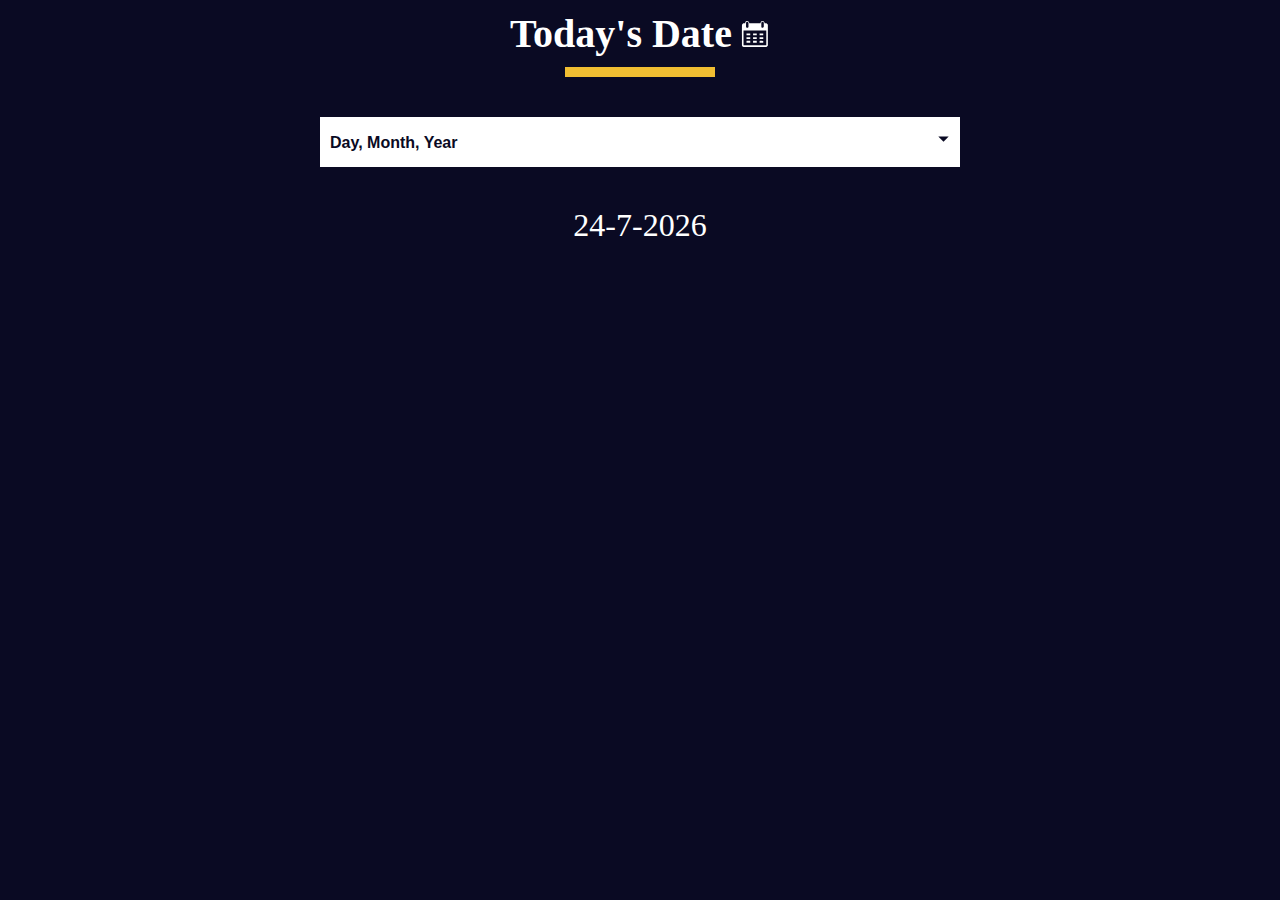
<file: DateFormatter/index.html>
<!DOCTYPE html>
<html lang="en">
  <head>
    <meta charset="UTF-8" />
    <meta http-equiv="X-UA-Compatible" content="IE=edge" />
    <meta name="viewport" content="width=device-width, initial-scale=1.0" />
    <title>Learn the Date Object by Building a Date Formatter</title>
    <link rel="stylesheet" href="./styles.css" />
  </head>
  <body>
    <main>
      <div class="title-container">
        <h1 class="title">Today's Date</h1>

        <svg
          class="date-svg"
          xmlns="http://www.w3.org/2000/svg"
          version="1.0"
          width="512.000000pt"
          height="512.000000pt"
          viewBox="0 0 512.000000 512.000000"
          preserveAspectRatio="xMidYMid meet"
        >
          <g
            transform="translate(0.000000,512.000000) scale(0.100000,-0.100000)"
            fill="#fff"
            stroke="none"
          >
            <path
              d="M1145 4777 c-71 -24 -120 -54 -164 -102 -59 -64 -83 -124 -89 -216 l-4 -77 -147 -3 c-142 -4 -149 -5 -213 -37 -81 -40 -149 -111 -177 -188 -21 -54 -21 -64 -21 -1789 0 -1725 0 -1735 21 -1789 28 -77 96 -148 177 -188 l67 -33 1950 0 1950 0 67 33 c74 36 133 96 170 170 l23 47 0 1760 0 1760 -23 47 c-37 74 -96 134 -169 170 -63 31 -71 32 -213 36 l-148 4 -4 77 c-8 133 -82 242 -200 297 -54 25 -75 29 -148 29 -94 -1 -151 -20 -220 -75 -75 -59 -130 -181 -130 -287 l0 -43 -954 0 -954 0 -7 74 c-12 137 -89 251 -201 303 -66 30 -179 39 -239 20z m209 -164 c23 -16 52 -49 66 -73 l25 -45 0 -365 0 -365 -28 -47 c-30 -52 -88 -92 -149 -103 -54 -10 -137 17 -175 57 -65 69 -64 60 -61 471 l3 373 27 41 c17 26 45 50 80 68 71 35 151 31 212 -12z m2594 11 c41 -20 59 -37 82 -78 l30 -51 0 -360 c0 -329 -2 -364 -19 -401 -36 -79 -137 -133 -222 -119 -57 10 -125 58 -151 107 -23 42 -23 50 -26 388 -3 377 -1 403 51 465 62 76 162 95 255 49z m537 -2717 l0 -1239 -24 -19 c-23 -19 -67 -19 -1916 -19 -1849 0 -1893 0 -1916 19 l-24 19 -3 1241 -2 1241 1942 -2 1943 -3 0 -1238z"
            />
            <path
              d="M1112 2493 l3 -158 318 -3 317 -2 0 160 0 160 -320 0 -321 0 3 -157z"
            />
            <path
              d="M2230 2490 l0 -160 315 0 315 0 0 160 0 160 -315 0 -315 0 0 -160z"
            />
            <path
              d="M3342 2493 l3 -158 310 0 310 0 3 158 3 157 -316 0 -316 0 3 -157z"
            />
            <path
              d="M1110 1855 l0 -155 320 0 320 0 0 155 0 155 -320 0 -320 0 0 -155z"
            />
            <path
              d="M2230 1855 l0 -155 315 0 315 0 0 155 0 155 -315 0 -315 0 0 -155z"
            />
            <path
              d="M3340 1855 l0 -155 315 0 315 0 0 155 0 155 -315 0 -315 0 0 -155z"
            />
            <path
              d="M1117 1383 c-4 -3 -7 -78 -7 -165 l0 -158 320 0 320 0 0 165 0 165 -313 0 c-173 0 -317 -3 -320 -7z"
            />
            <path
              d="M2230 1225 l0 -165 315 0 315 0 0 165 0 165 -315 0 -315 0 0 -165z"
            />
            <path
              d="M3347 1383 c-4 -3 -7 -78 -7 -165 l0 -158 315 0 315 0 -2 163 -3 162 -306 3 c-168 1 -308 -1 -312 -5z"
            />
          </g>
        </svg>
      </div>
      <div class="divider"></div>

      <div class="dropdown-container">
        <select name="date-options" id="date-options">
          <option value="dd-mm-yyyy">Day, Month, Year</option>
          <option value="yyyy-mm-dd">Year, Month, Day</option>
          <option value="mm-dd-yyyy-h-mm">
            Month, Day, Year, Hours, Minutes
          </option>
        </select>
        <div class="select-icon">
          <svg
            class="icon"
            xmlns="http://www.w3.org/2000/svg"
            width="25"
            height="35"
            viewBox="0 0 24 24"
          >
            <rect x="0" fill="none" width="24" height="24" />

            <g>
              <path d="M7 10l5 5 5-5" />
            </g>
          </svg>
        </div>
      </div>

      <p id="current-date"></p>
    </main>

    <script src="./script.js"></script>
  </body>
</html>
</file>
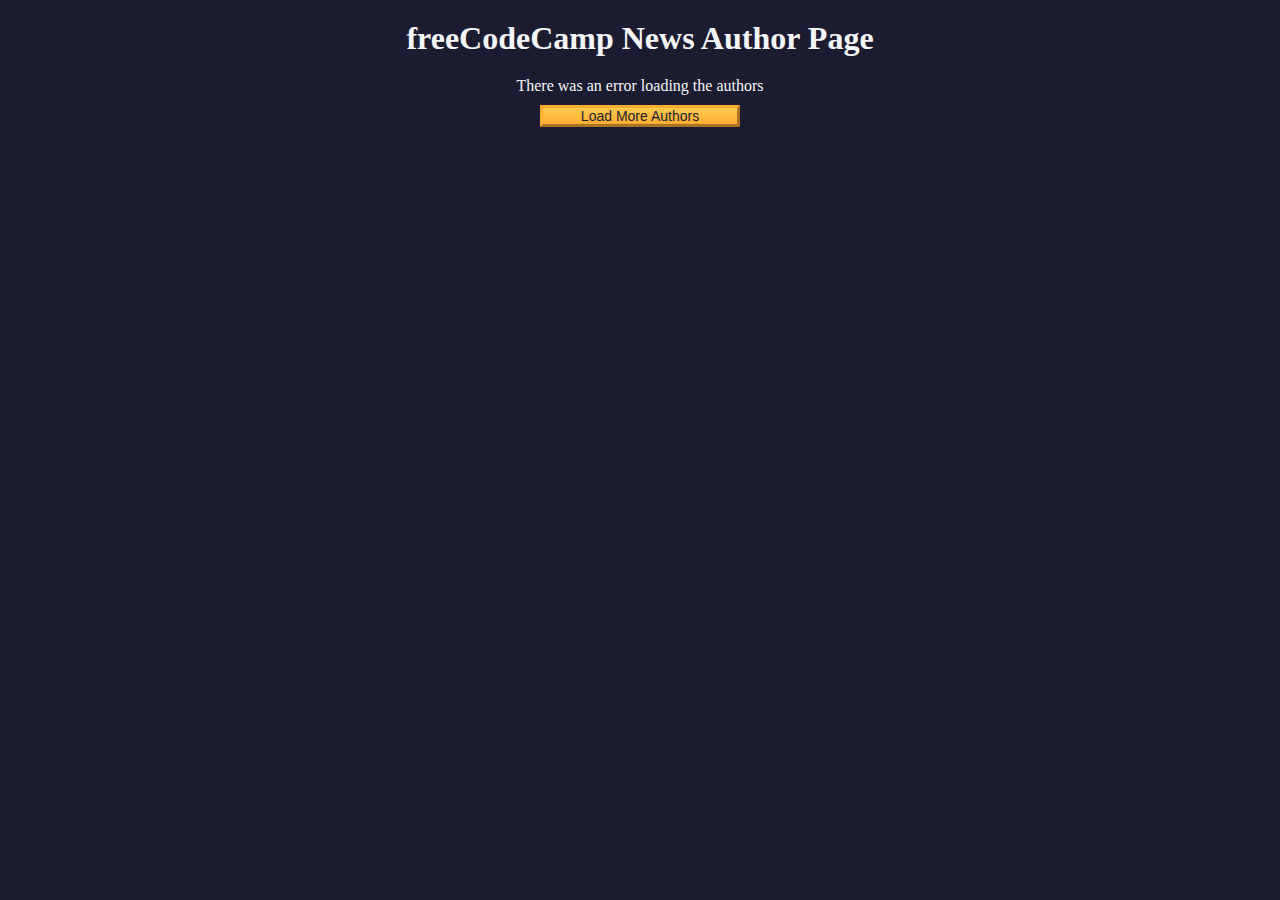
<file: fCC_authors_page/index.html>
<!DOCTYPE html>
<html lang="en">
  <head>
    <meta charset="UTF-8" />
    <meta http-equiv="X-UA-Compatible" content="IE=edge" />
    <meta name="viewport" content="width=device-width, initial-scale=1.0" />
    <title>freeCodeCamp News Author Page</title>
    <link rel="stylesheet" href="./styles.css" />
  </head>
  <body>
    <h1 class="title">freeCodeCamp News Author Page</h1>

    <main>
      <div id="author-container"></div>
      <button class="btn" id="load-more-btn">Load More Authors</button>
    </main>

    <script src="./script.js"></script>
  </body>
</html>
</file>
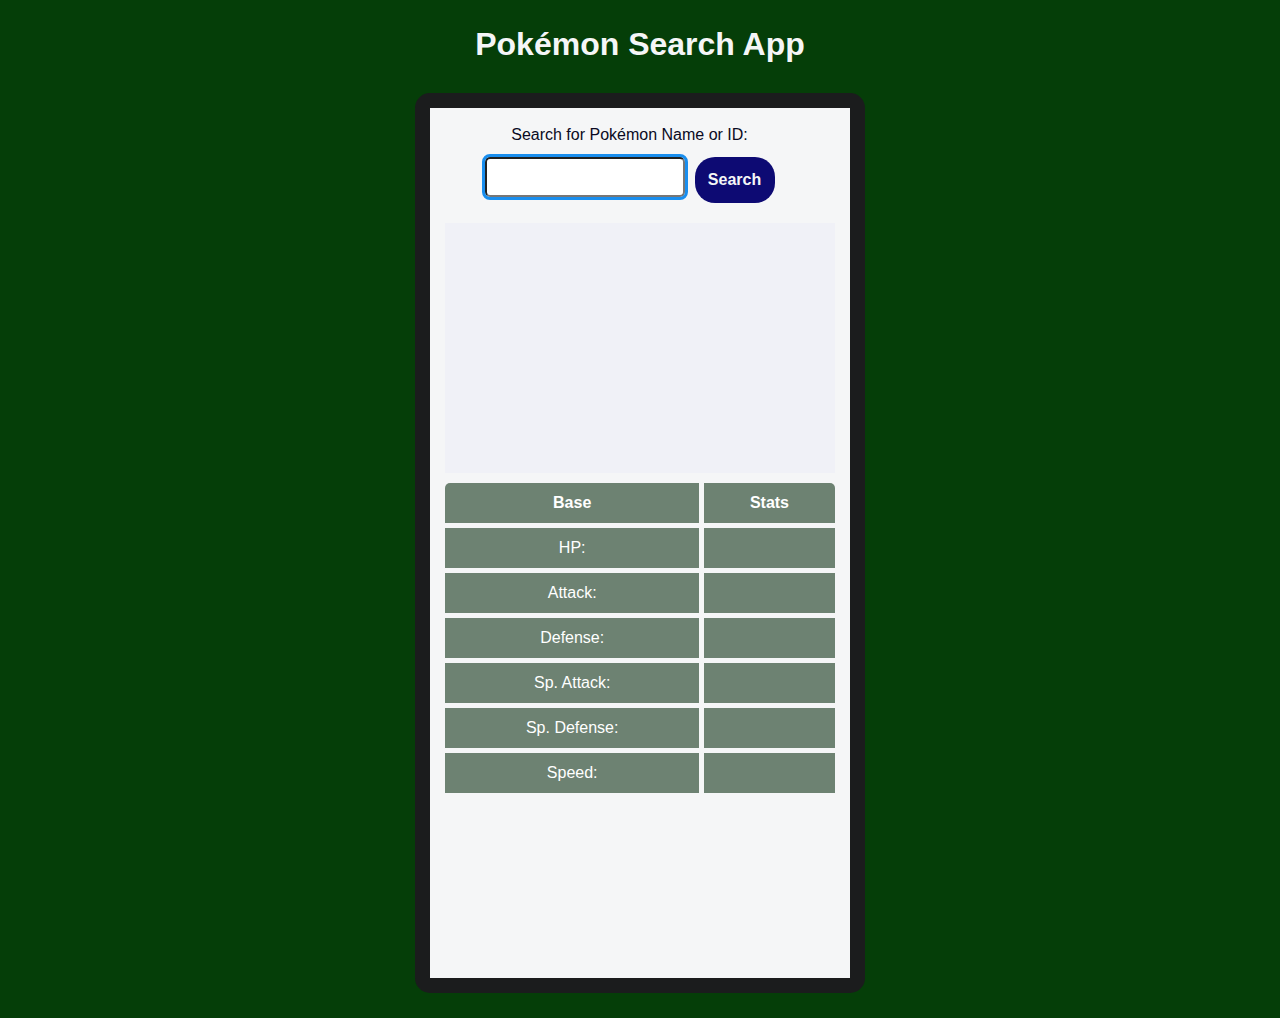
<file: pokemon_search_app/index.html>
<!DOCTYPE html>
<html lang="en">
  <head>
    <meta charset="UTF-8" />
    <meta http-equiv="X-UA-Compatible" content="IE=edge" />
    <meta name="viewport" content="width=device-width, initial-scale=1.0" />
    <link
      rel="icon"
      type="image/png"
      href="https://cdn.freecodecamp.org/universal/favicons/favicon.ico"
    />
    <title>Pokémon Search App</title>
    <link rel="stylesheet" href="styles.css" />
  </head>
  <body>
    <main>
      <h1>Pokémon Search App</h1>
      <div class="container">
        <form role="search" id="search-form">
          <label for="search-input">Search for Pokémon Name or ID:</label>
          <input type="text" name="pokemon" id="search-input" autofocus required />
          <button id="search-button">Search</button>
        </form>
        <div class="output">
          <div class="top-container">
            <div class="name-and-id">
              <span id="pokemon-name"></span>
              <span id="pokemon-id"></span>
            </div>
            <div class="size">
              <span id="weight"></span>
              <span id="height"></span>
            </div>
            <div id="sprite-container" class="sprite-container"></div>
            <div id="types"></div>
          </div>
          <div class="bottom-container">
            <table>
              <tr>
                <th>Base</th>
                <th>Stats</th>
              </tr>
              <tr>
                <td>HP:</td>
                <td id="hp"></td>
              </tr>
              <tr>
                <td>Attack:</td>
                <td id="attack"></td>
              </tr>
              <tr>
                <td>Defense:</td>
                <td id="defense"></td>
              </tr>
              <tr>
                <td>Sp. Attack:</td>
                <td id="special-attack"></td>
              </tr>
              <tr>
                <td>Sp. Defense:</td>
                <td id="special-defense"></td>
              </tr>
              <tr>
                <td>Speed:</td>
                <td id="speed" class="speed"></td>
              </tr>
            </table>
          </div>
        </div>
      </div>
      <script src="./script.js"></script>
    </main>
  </body>
</html>
</file>
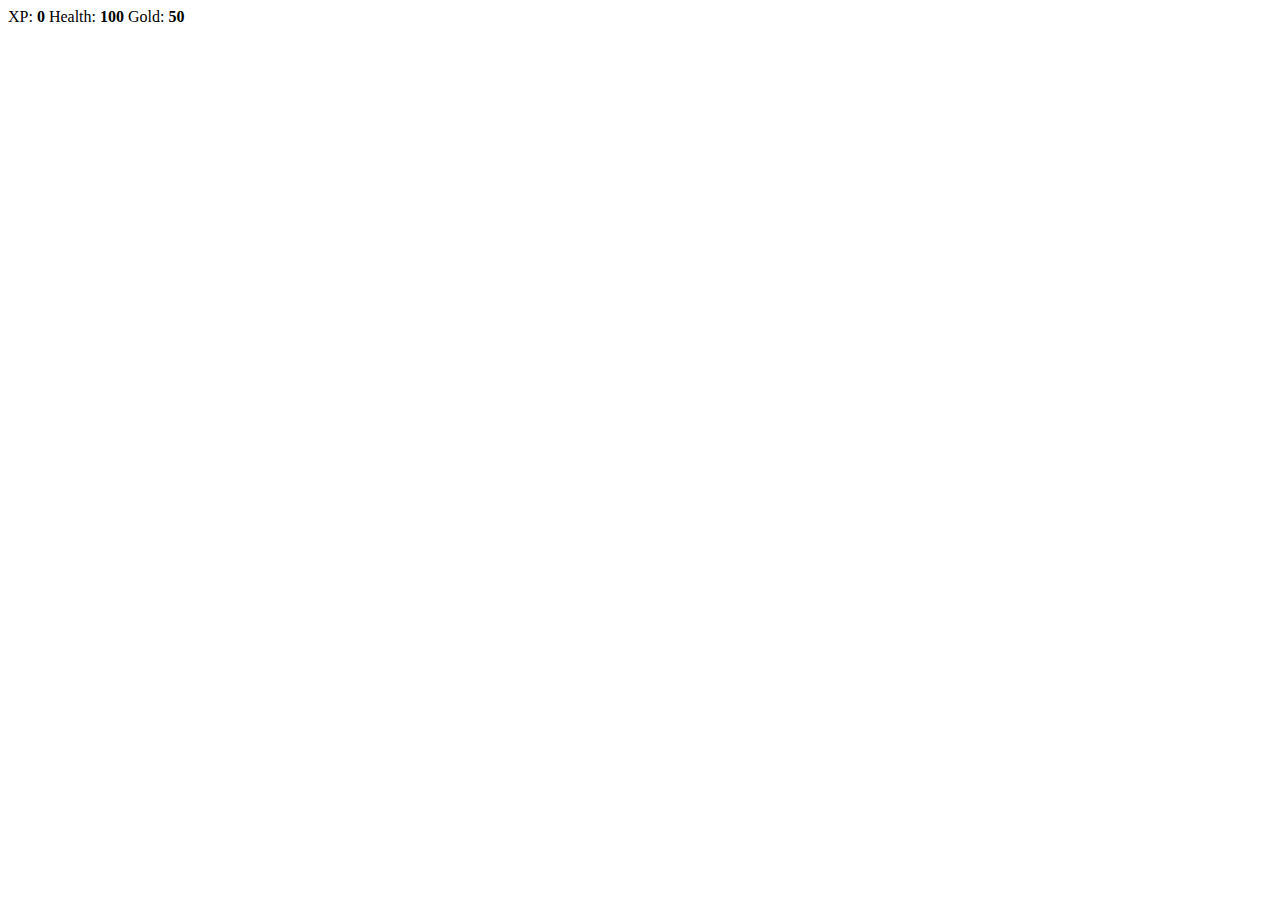
<file: Role game/index.html>
<!DOCTYPE html>
<html lang="en">
<head>
    <meta charset="UTF-8">
    <meta name="viewport" content="width=device-width, initial-scale=1.0">
    <title>RPG-Dragon Repeller</title>
</head>
<body>
    <div id="game">
        <div id="stats">
            <span class="stat">XP: <strong><span id="xpText">0</span></strong></span>
            <span class="stat">Health: <strong><span id="healthText">100</span></strong></span>
            <span class="stat">Gold: <strong><span id="goldText">50</span></strong></span>
        </div>
        <div id="controls"></div>
        <div id="monsterStats"></div>
        <div id="text"></div>
    </div>
    
</body>
</html>
</file>
<file: DateFormatter/styles.css>
*,
*::before,
*::after {
  margin: 0;
  padding: 0;
  box-sizing: border-box;
}

:root {
  --dark-grey: #0a0a23;
  --white: #ffffff;
  --yellow: #f1be32;
}

body {
  color: var(--white);
  background-color: var(--dark-grey);
}

.title-container {
  margin: 10px 0;
  display: flex;
  align-items: center;
  justify-content: center;
  gap: 8px;
}

.title {
  font-size: 2.5rem;
}

.date-svg {
  width: 30px;
  height: 30px;
}

.divider {
  margin: auto;
  width: 150px;
  height: 10px;
  background-color: var(--yellow);
}

.dropdown-container {
  width: 50%;
  margin: 40px auto;
  position: relative;
}

select {
  display: block;
  margin: 20px auto 0;
  width: 100%;
  height: 50px;
  font-size: 100%;
  font-weight: bold;
  cursor: pointer;
  background-color: var(--white);
  border: none;
  color: var(--dark-grey);
  appearance: none;
  padding: 10px;
  padding-right: 38px;
  -webkit-appearance: none;
  -moz-appearance: none;
  transition: color 0.3s ease, background-color 0.3s ease,
    border-bottom-color 0.3s ease;
}

.select-icon {
  position: absolute;
  top: 4px;
  right: 4px;
  width: 30px;
  height: 36px;
  pointer-events: none;
  padding-left: 5px;
  transition: background-color 0.3s ease, border-color 0.3s ease;
}

.select-icon svg.icon {
  transition: fill 0.3s ease;
  fill: var(--dark-grey);
}

#current-date {
  font-size: 2rem;
  text-align: center;
}

@media (max-width: 375px) {
  .title {
    font-size: 2rem;
  }

  .dropdown-container {
    width: 80%;
  }

  .date-svg {
    display: none;
  }
}
</file>
<file: fCC_authors_page/styles.css>
* {
    margin: 0;
    padding: 0;
    box-sizing: border-box;
  }
  
  :root {
    --main-bg-color: #1b1b32;
    --light-grey: #f5f6f7;
    --dark-purple: #5a01a7;
    --golden-yellow: #feac32;
  }
  
  body {
    background-color: var(--main-bg-color);
    text-align: center;
  }
  
  .title {
    color: var(--light-grey);
    margin: 20px 0;
  }
  
  #author-container {
    display: flex;
    flex-wrap: wrap;
    justify-content: center;
  }
  
  .user-card {
    border-radius: 15px;
    width: 300px;
    height: 350px;
    background-color: var(--light-grey);
    margin: 20px;
  }
  
  .user-img {
    width: 150px;
    height: 150px;
    object-fit: cover;
  }
  
  .purple-divider {
    background-color: var(--dark-purple);
    width: 100%;
    height: 15px;
  }
  
  .author-name {
    margin: 10px;
  }
  
  .bio {
    margin: 20px;
  }
  
  .error-msg {
    color: var(--light-grey);
  }
  
  .btn {
    cursor: pointer;
    width: 200px;
    margin: 10px;
    color: var(--main-bg-color);
    font-size: 14px;
    background-color: var(--golden-yellow);
    background-image: linear-gradient(#fecc4c, #ffac33);
    border-color: var(--golden-yellow);
    border-width: 3px;
  }
</file>
<file: pokemon_search_app/styles.css>
*,
*::before,
*::after {
  box-sizing: border-box;
}

* {
  margin: 0;
}

body {
  line-height: 1.5;
}


/* Project styling */

body {
  height: 100vh;
  font-family: sans-serif;
  background-color: #053e08;
  color: #0a0a23;
  font-family: 'Roboto', sans-serif;
}

main {
  display: flex;
  flex-direction: column;
  align-items: center;
  justify-content: center;
}


h1 {
  color: #f5f6f7;
  font-size: 1.7em;
  text-align: center;
  margin-top: 20px;
}

.container {
  width: 325px;
  margin: 25px 0;
  background-color: #f5f6f7;
  border: 15px solid #1b1c1d;
  border-radius: 15px;
  height: 100dvh;
}

.output,
#search-form {
  display: flex;
  justify-content: center;
}

#search-form {
  flex-wrap: wrap;
  margin: 10px 0;
  padding: 5px;
  border-radius: 8px 8px 0 0;
  gap: 10px;
}

label {
  align-self: center;
}

#search-input:focus-visible,
#search-button:focus-visible {
  outline: 3px solid #198eee;
}

#search-input {
  height: 40px;
  padding: 5px auto;
  width: 200px;
  border-radius: 5px;
  text-align: center;
  font-size: 1.2rem;
}

#search-button {
  padding: 14px 0;
  width: 80px;
  border-radius: 20px;
  text-align: center;
  background-color: #0d0a73;
  color: #f5f6f7;
  border: none;
  font-weight: 700;
  font-size: 1rem;
}

.output {
  margin: 10px 0;
  padding: 5px;
  flex-direction: column;
  align-items: center;
}

.top-container,
.bottom-container {
  display: flex;
  flex-direction: column;
  width: 100%;
  min-height: 250px;
}

.top-container {
  margin-bottom: 10px;
  padding: 10px;
  background-color: #f0f1f7;
}

.name-and-id {
  height: 28px;
  font-size: 1.1em;
  text-transform: capitalize;
  margin-bottom: 5px;
}

.size {
  height: 22px;
  font-size: 0.85rem;
}

.sprite-container {
  flex-grow: 2;
  display: flex;
  align-items: center;
  justify-content: center;
}

#sprite {
  width: 180px;
}

#types {
  min-height: 30px;
  display: flex;
  flex-wrap: wrap;
  justify-content: flex-start;
  gap: 5px;
}

.type {
  width: 66px;
  padding: 5px;
  font-size: 0.7rem;
  text-align: center;
  border-radius: 5px;
  background-color: red;
  text-transform: uppercase;
}

table {
  border-collapse: collapse;
  border-spacing: 0;
  border-radius: 5px;
  width: 100%;
  font-size: 1 rem;
  font-weight: 500;
  color: white;
  background-color: #6d8272;
}

th:nth-child(even),
td:nth-child(even) {
  border-left: 5px solid #f5f6f7;
}

tr {
  border-bottom: 5px solid #f5f6f7;
}

td,
th {
  text-align: center;
  padding: 8px;
  border-radius: 5px;
}

/* Special styling for Pokémon types */

.normal {
  background-color: #b7b7aa;
}

.fire {
  background-color: #ff6f52;
}

.water {
  background-color: #42a1ff;
}

.electric {
  background-color: #fecc33;
}

.grass {
  background-color: #78cc55;
}

.ice {
  background-color: #66ccfe;
}

.fighting {
  background-color: #d3887e;
}

.poison {
  background-color: #c68bb7;
}

.ground {
  background-color: #dfba52;
}

.flying {
  background-color: #8899ff;
}

.psychic {
  background-color: #ff66a3;
}

.bug {
  background-color: #aabb23;
}

.rock {
  background-color: #baaa66;
}

.ghost {
  background-color: #9995d0;
}

.dragon {
  background-color: #9e93f1;
}

.dark {
  background-color: #b59682;
}

.steel {
  background-color: #abaabb;
}

.fairy {
  background-color: #ed99ed;
}

@media screen and (min-width: 550px) {
  h1 {
    font-size: 2em;
  }

  .container {
    width: 450px;
  }

  #search-form,
  .top-container,
  .bottom-container {
    width: 95%;
  }

  .type {
    width: 75px;
  }
}
</file>
